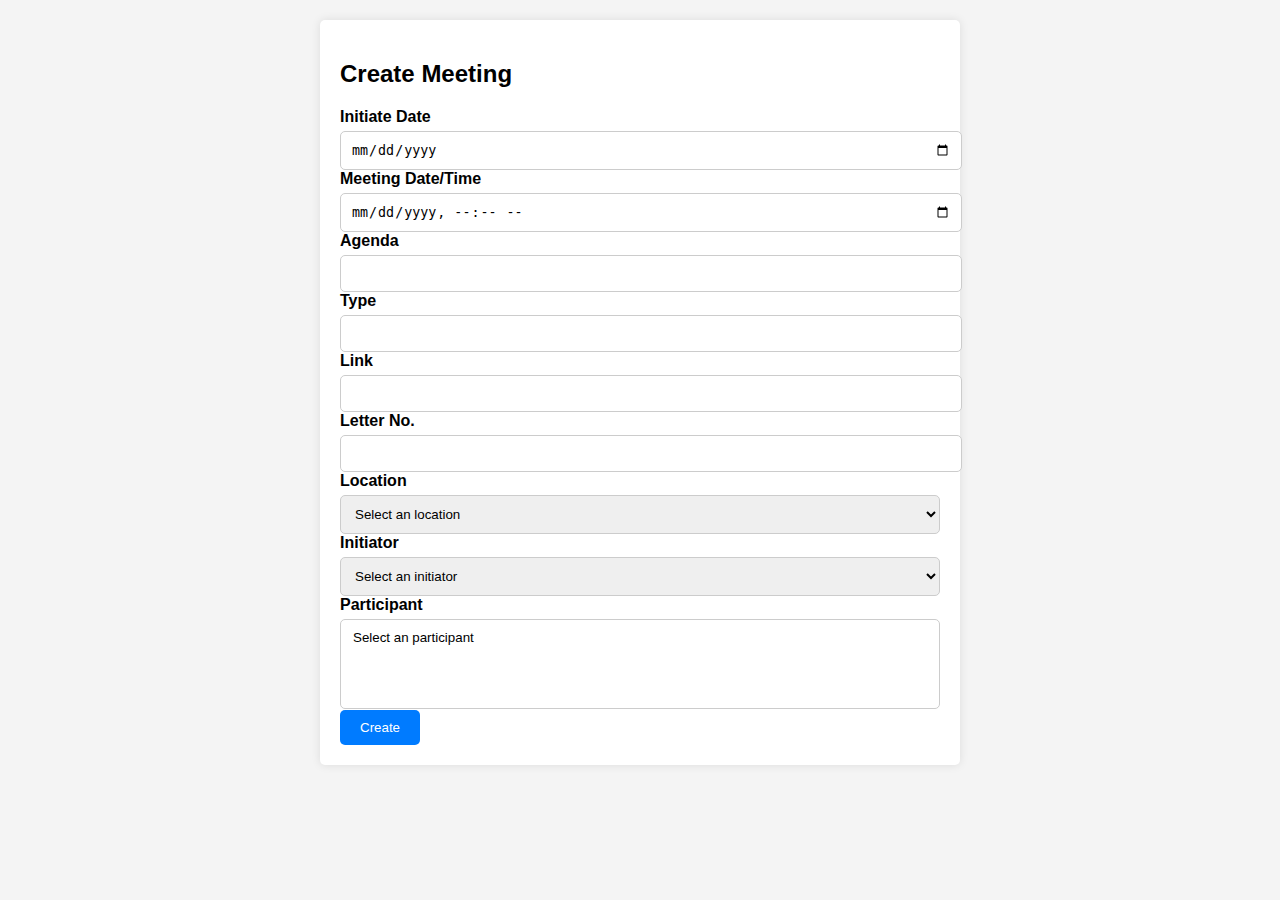
<file: src/main/resources/templates/create.html>
<!DOCTYPE html>
<html lang="en" xmlns:th="http://www.thymeleaf.org">
<head>
  <meta charset="UTF-8">
  <title>Create Meeting</title>
  <style>
        body {
            font-family: Arial, sans-serif;
            background-color: #f4f4f4;
            margin: 0;
            padding: 0;
        }

        .container {
            max-width: 600px;
            margin: 20px auto;
            padding: 20px;
            background-color: #ffffff;
            border-radius: 5px;
            box-shadow: 0 0 10px rgba(0, 0, 0, 0.1);
        }


    /* Your existing CSS styles... */

    /* CSS styles for individual form fields */
    .form-group label {
      display: block;
      font-weight: bold;
      margin-bottom: 5px;
    }

    .form-group input[type="text"],
    .form-group select {
      width: 100%;
      padding: 10px;
      border: 1px solid #ccc;
      border-radius: 5px;
    }

    .form-group input[type="date"],
    .form-group input[type="datetime-local"] {
      width: 100%;
      padding: 10px;
      border: 1px solid #ccc;
      border-radius: 5px;
    }

    /* Apply additional styles as needed */

    button[type="submit"] {
      background-color: #007BFF;
      color: #fff;
      padding: 10px 20px;
      border: none;
      border-radius: 5px;
      cursor: pointer;
    }
    </style>
</head>
<body>
<div class="container">
  <h2>Create Meeting</h2>
  <form action="/meetings/create" method="POST" th:object="${meeting}">
    <div class="form-group">
      <label for="initiateDate">Initiate Date</label>
      <input type="date" id="initiateDate" name="initiateDate" th:field="*{initiateDate}" required>
    </div>
    <div class="form-group">
      <label for="meetingDateTime">Meeting Date/Time</label>
      <input type="datetime-local" id="meetingDateTime" name="meetingDateTime" th:field="*{meetingDateTime}" required>
    </div>
    <div class="form-group">
      <label for="agenda">Agenda</label>
      <input type="text" id="agenda" name="agenda" th:field="*{agenda}" required>
    </div>
    <div class="form-group">
      <label for="type">Type</label>
      <input type="text" id="type" name="type" th:field="*{type}" required>
    </div>
    <div class="form-group">
      <label for="link">Link</label>
      <input type="text" id="link" name="link" th:field="*{link}" required>
    </div>
    <div class="form-group">
      <label for="letterNo">Letter No.</label>
      <input type="text" id="letterNo" name="letterNo" th:field="*{letterNo}" required>
    </div>
    <div class="form-group">
      <label for="location">Location</label>
      <select id="location" name="location" th:field="*{location}">
        <option value="">Select an location</option>
        <option th:each="location : ${locations}" th:value="${location.id}" th:text="${location.room}"></option>

        <!-- Add more location options as needed -->
      </select>
    </div>
    <div class="form-group">
      <label for="initiator">Initiator</label>
      <select id="initiator" name="initiators" th:field="*{initiator}">
        <option value="">Select an initiator</option>
        <option th:each="initiator : ${initiators}" th:value="${initiator.id}" th:text="${initiator.name}"></option>
      </select>
    </div>
    <div class="form-group">
      <label for="participant">Participant</label>
      <select id="participant" name="participant" th:field="*{participant}" multiple="multiple">
        <option value="">Select an participant</option>
        <option th:each="participant : ${participants}" th:value="${participant.id}" th:text="${participant.name}"></option>

        <!-- Add more participant options as needed -->
      </select>
    </div>
    <button type="submit">Create</button>
  </form>


</div>
</body>
</html>
</file>
